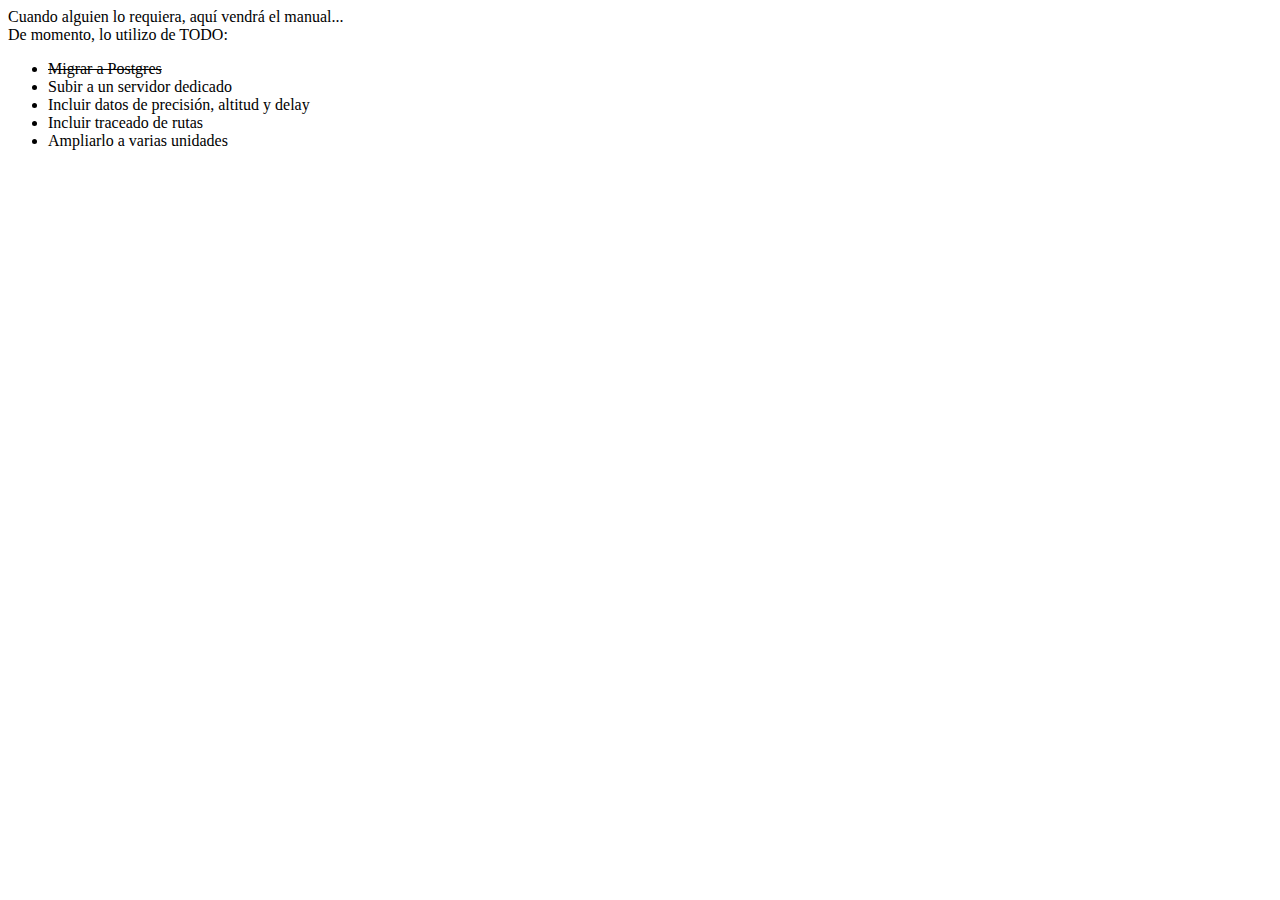
<file: html/help.html>
<!DOCTYPE HTML>
<body>
	Cuando alguien lo requiera, aquí vendrá el manual...<br />
	De momento, lo utilizo de TODO:
	<ul>
		<li style="text-decoration: line-through">Migrar a Postgres</li>
		<li>Subir a un servidor dedicado</li>
		<li>Incluir datos de precisión, altitud y delay</li>
		<li>Incluir traceado de rutas</li>
		<li>Ampliarlo a varias unidades</li>
	</ul>
</body>
</file>
